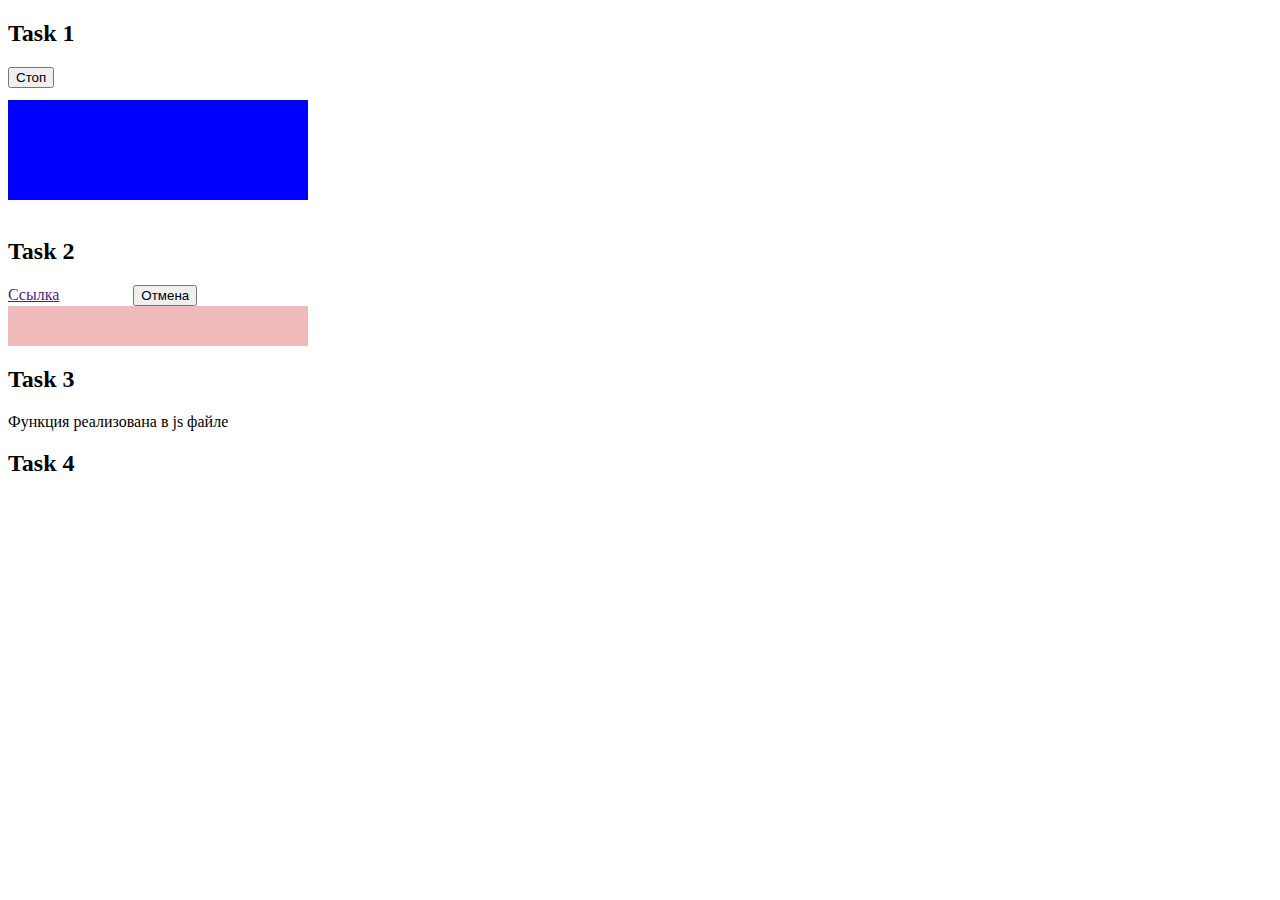
<file: index.html>
<!DOCTYPE html>
<html lang="en">
<head>
    <meta charset="UTF-8">
    <meta http-equiv="X-UA-Compatible" content="IE=edge">
    <meta name="viewport" content="width=device-width, initial-scale=1.0">
    <link rel="stylesheet" href="css/style.css">
    <title>Document</title>
</head>
<body>
    <div class="task-1">
        <h2>Task 1</h2>
        <div class="item-1"></div>
        <button class="stop">Стоп</button>
    </div>
    <div class="task-2">
        <h2>Task 2</h2>
        <a class="link" href="">Ссылка</a>
        <button class="reset">Отмена</button>
        <div class="content">
            <span class="text">Lorem ipsum dolor sit amet, consectetur adipisicing elit. Quis, ipsam?</span>
        </div>
    </div>
    <div class="task-3">
        <h2>Task 3</h2>
        <p>Функция реализована в js файле</p>
    </div>
    <div class="task-4">
        <h2>Task 4</h2>
        <ul class="task_list">
        </ul>
    </div>
    <script src="js/script.js"></script>
</body>
</html>
</file>
<file: css/style.css>
.item-1 {
    background-color: blue;
    width: 300px;
    height: 100px;
    position: absolute;
    top: 100px;
    cursor: pointer;
}

.task-2 {
    margin-top: 150px;
}

.task-2 a {
    display: inline-block;
    margin-right: 70px;
}

.content {
    padding: 20px 5px;
    background-color: rgb(238, 186, 186);
    width: 300px;
    box-sizing: border-box;
}

.text {
    display: none;
}
</file>
